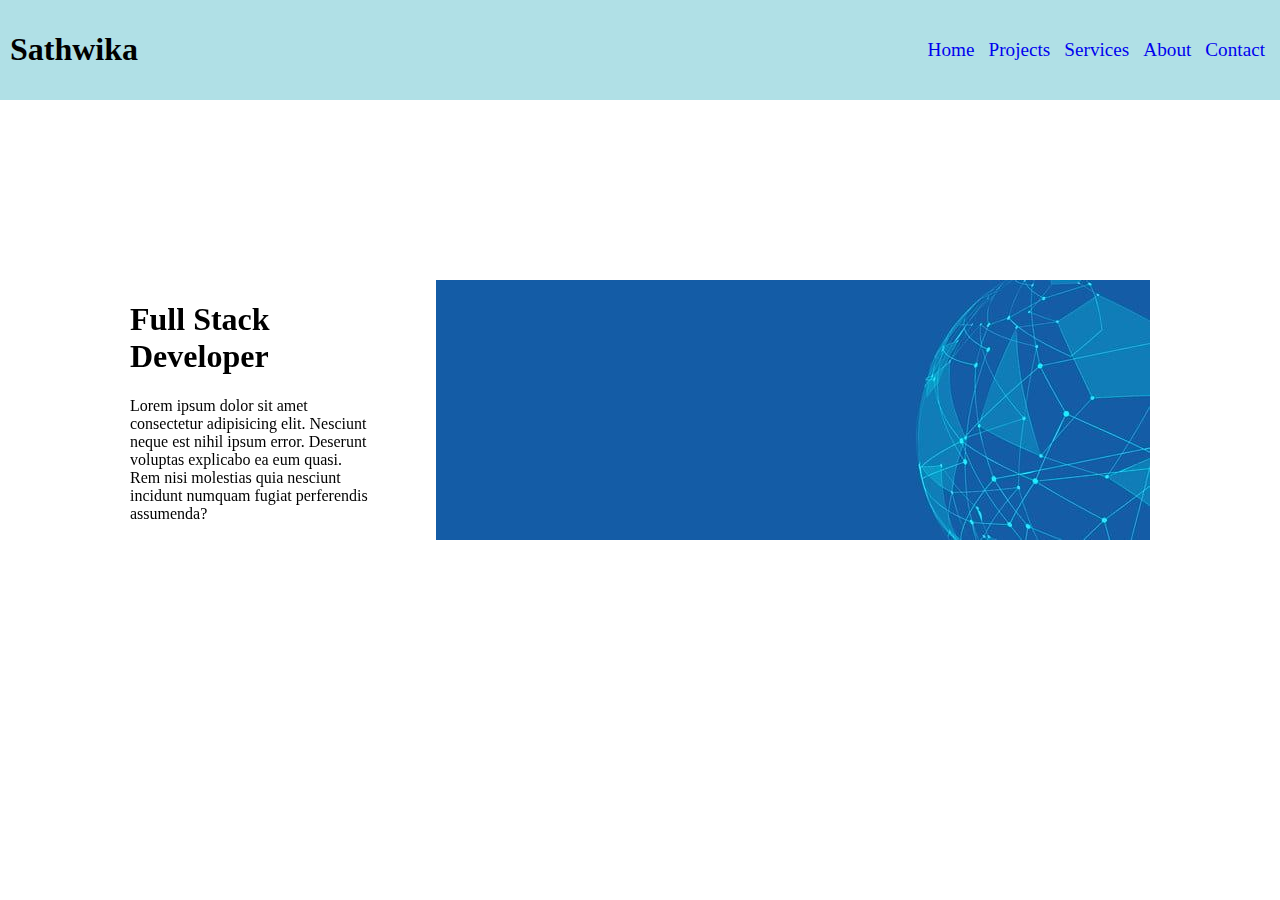
<file: index.html>
<!DOCTYPE html>
<html lang="en">
  <head>
    <meta charset="UTF-8" />
    <meta name="viewport" content="width=device-width, initial-scale=1.0" />
    <title>Sathwika</title>
    <link rel="icon" type="image/x-icon" href="assets/images/ball.png" />
    <link rel="stylesheet" href="assets/css/style.css" />
  </head>
  <body>
    <div class="container">
      <div class="header-row"> 
        <div class="box"><h1>Sathwika</h1></div>
        <div class="box">
          <ul>
            <li><a href="#home">Home</a></li>
            <li><a href="#projects">Projects</a></li>
            <li><a href="#services">Services</a></li>
            <li><a href="#about">About</a></li>

            <li><a href="#contact">Contact</a></li>
          </ul>
        </div>
      </div>

      <div class="row" id="home">
        <div style="display: flex;padding-top: 50px;">
          <div class="box">
            <h1>Full Stack Developer</h1>
            <p>
              Lorem ipsum dolor sit amet consectetur adipisicing elit. Nesciunt
              neque est nihil ipsum error. Deserunt voluptas explicabo ea eum
              quasi. Rem nisi molestias quia nesciunt incidunt numquam fugiat
              perferendis assumenda?
            </p>
          
          </div>
          <div class="box">
            <img src="assets/images/banner.jpg" />
          </div>
        </div>
      </div>

      <div id="projects" class="row" style="background-color: rgb(192, 184, 184)">
        <h3 style="color:rgb(101, 159, 241)">PROJECTS</h3>
        <div style="display: flex">
          <div class="box">
            <h3>Online-store</h3>
            
            
            <a href="https://sathwika171201.github.io/online-store"> <button>View</button></a>
          </div>

          <div class="box">
            <h3>online-bank</h3>
            <p>
             <a href="https://sathwika171201.github.io/online-bank"><button>View</button></a>
            </p>
            
          </div>

          <div class="box">
            <h3>Mystore</h3>
            <p>
              <a href=" https://sathwika171201.github.io/mystore"><button>View</button></a>
            </p>
          </div>
           <div class="box">
            <h3>Website</h3>
            <p>
              <a href=" https://sathwika171201.github.io/website"><button>View</button></a>
            </p>
          </div>
           <div class="box">
            <h3>SocialMedia</h3>
            <p>
              <a href=" https://sathwika171201.github.io/socialmedia"><button>View</button></a>
            </p>
          </div>
        </div>
      </div>
      <div id="services" class="row" style="background-color: rgb(243, 245, 246)">
        <h1>Services</h1>
        <div style="display: flex">
          <div class="box">
            <h3>Web App Development</h3>
            <p>
              Lorem ipsum dolor sit amet consectetur adipisicing elit. Dolorem
              quia nobis eligendi reiciendis. Esse a possimus eum est veritatis
              aliquid ut eveniet. Et illum odio ut voluptates molestiae?
              Perspiciatis, ab.
            </p>
          </div>

          <div class="box">
            <h3>Mobile App Development</h3>
            <p>
              Lorem ipsum dolor sit amet consectetur adipisicing elit. Dolorem
              quia nobis eligendi reiciendis. Esse a possimus eum est veritatis
              aliquid ut eveniet. Et illum odio ut voluptates molestiae?
              Perspiciatis, ab.
            </p>
          </div>

          <div class="box">
            <h3>Backend Development</h3>
            <p>
              Lorem ipsum dolor sit amet consectetur adipisicing elit. Dolorem
              quia nobis eligendi reiciendis. Esse a possimus eum est veritatis
              aliquid ut eveniet. Et illum odio ut voluptates molestiae?
              Perspiciatis, ab.
            </p>
          </div>
        </div>
      </div>
      <div id="about" class="row">
        <h1>About</h1>
        <h3>
          Lorem ipsum dolor sit amet consectetur adipisicing elit. Facere sint
          optio labore a obcaecati. Ullam distinctio corrupti autem. Veritatis
          ipsa veniam deserunt asperiores nesciunt at provident itaque
          cupiditate vel dolor.
        </h3>
        <h2>Skills</h2>
        <p><h3>Java, Python, Reactjs</h3></p>
        <p>Display the logo of all the technologies you know.</p>
      </div>
      <div
        id="contact"
        class="row"
        style="background-color: rgb(252, 252, 246)"
      >
        <h1>Contact</h1>
        <div style="display: flex">
         

          <div class="box">
            <h3>Contact Form</h3>
            <p>
             <input type="text" placeholder="Enter Name">
            </p>
            <p>
              <input type="email" placeholder="Enter Email">
             </p>
             <p>
              <textarea rows="10" cols="60" placeholder="Enter message"></textarea>
             </p>
             <button>Send</button>
          </div>

          <div class="box">
            <h3>Your/Company Name</h3>
            <p>
              <b>Address: </b>Lorem ipsum dolor sit amet consectetur adipisicing elit. Dolorem
              quia nobis eligendi reiciendis. Esse a possimus eum est veritatis
              aliquid ut eveniet. Et illum odio ut voluptates molestiae?
              Perspiciatis, ab.
            </p>
            <p>
              <b>Email Address: </b>sample@email.com
            </p>
            <p>
              <b>Phone Number: </b>+91 343 445 6789
            </p>
          </div>
        </div>
      </div>
      <div class="footer">@copyright 2024. All rights reserved.</div>
    </div>
  </body>
</html>
</file>
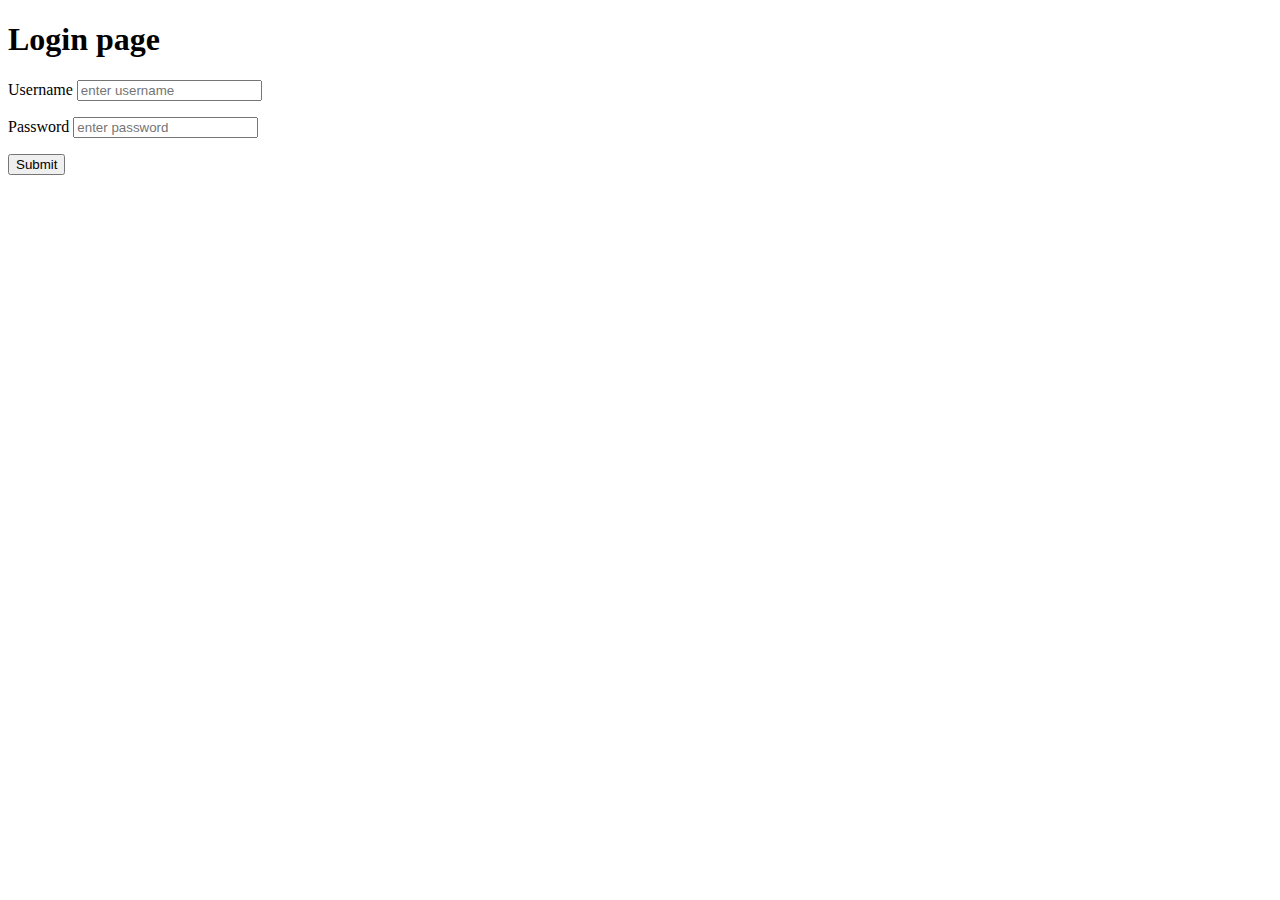
<file: assets/index1.html>
<!DOCTYPE html>
<html lang="en">
<head>
    <meta charset="UTF-8">
    <meta name="viewport" content="width=device-width, initial-scale=1.0">
    <!-- <title>Document</title> -->
</head>
<body>
    <form>
    <h1>Login page</h1>
    <p>
    <label>Username </label>
    <input type="text" placeholder="enter username" requried > </p> 
    <p> <label> Password</label>
    <input type="password" placeholder="enter password"  > </p>
    <input type="submit">
</form>
</body>
</html>
</file>
<file: assets/css/style.css>
.container {
    position: fixed;
    overflow: auto;
    top: 0;
    left: 0;
    bottom: 0;
    right: 0;
    scroll-behavior: smooth;
    height: 100%;
  }

  .header-row {
    background-color:powderblue;
    display: flex;
    justify-content: space-between;
    align-items: center;
    position: sticky;
    top: 0px;
  }

  .header-row .box {
    padding: 10px;
  }

  .header-row li {
    display: inline;
    padding: 5px;
    font-size: larger;
  }

  .header-row a {
    text-decoration: none;
  }
  
  .row {
    padding: 100px;
    height: 75%;
  }

  .row .box {
    padding: 20px;
    margin: 10px;
  }

  .footer {
    padding: 20px;
    margin: 0px;
    background-color: black;
    color: white;
    font-size: large;
  }

  button {
    background-color: rgb(3, 9, 9);
    padding: 10px;
    color: white;
    border: none;
    border-radius: 10%;
  }
</file>
